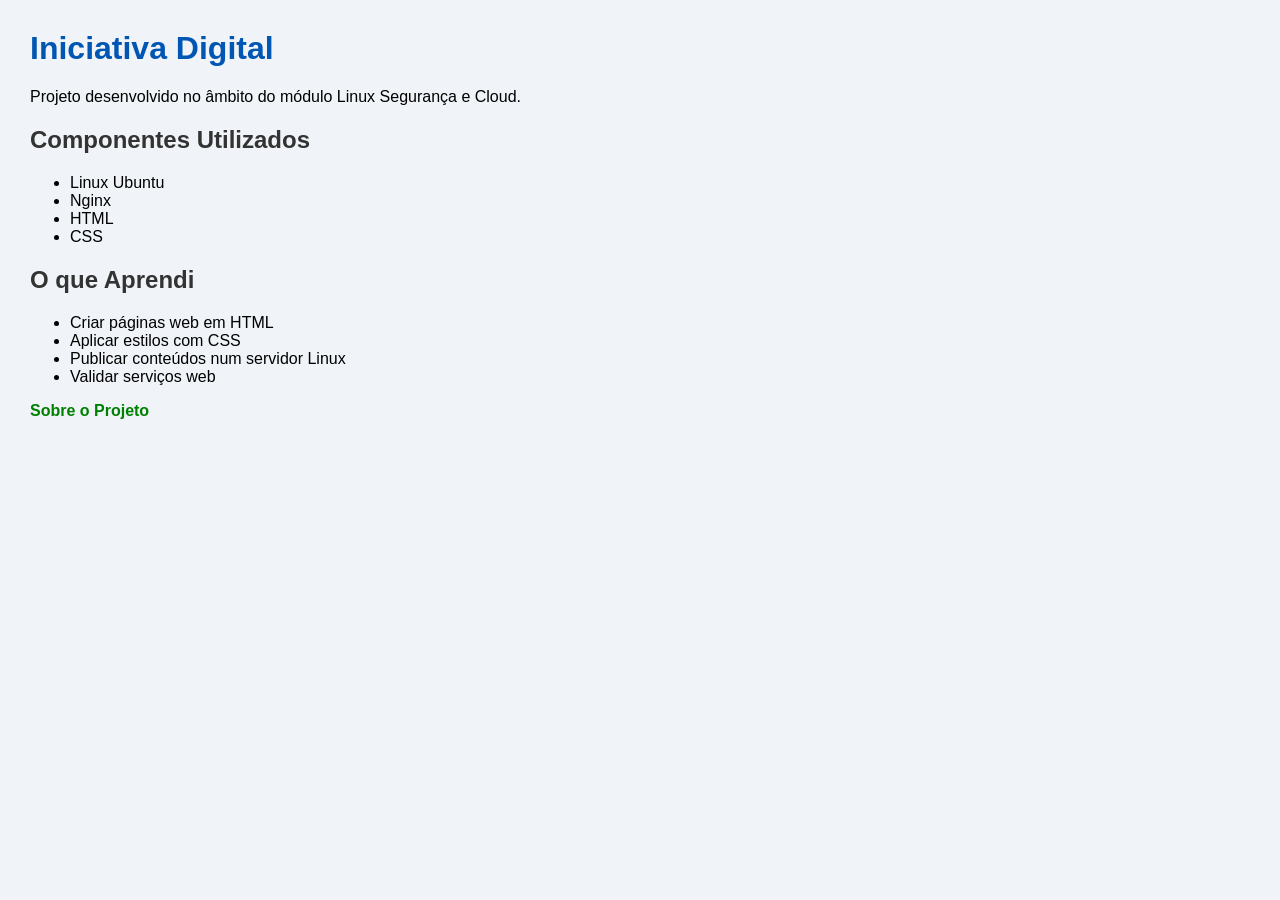
<file: topico-03/atividade-individual/site/index.html>
<!DOCTYPE html>
<html>
<head>
    <meta charset="UTF-8">
    <title>Iniciativa Digital</title>
    <link rel="stylesheet" href="style.css">
</head>
<body>

<h1>Iniciativa Digital</h1>

<p>Projeto desenvolvido no âmbito do módulo Linux Segurança e Cloud.</p>

<h2>Componentes Utilizados</h2>

<ul>
    <li>Linux Ubuntu</li>
    <li>Nginx</li>
    <li>HTML</li>
    <li>CSS</li>
</ul>

<h2>O que Aprendi</h2>

<ul>
    <li>Criar páginas web em HTML</li>
    <li>Aplicar estilos com CSS</li>
    <li>Publicar conteúdos num servidor Linux</li>
    <li>Validar serviços web</li>
</ul>

<p>
<a href="sobre.html">Sobre o Projeto</a>
</p>

</body>
</html>
</file>
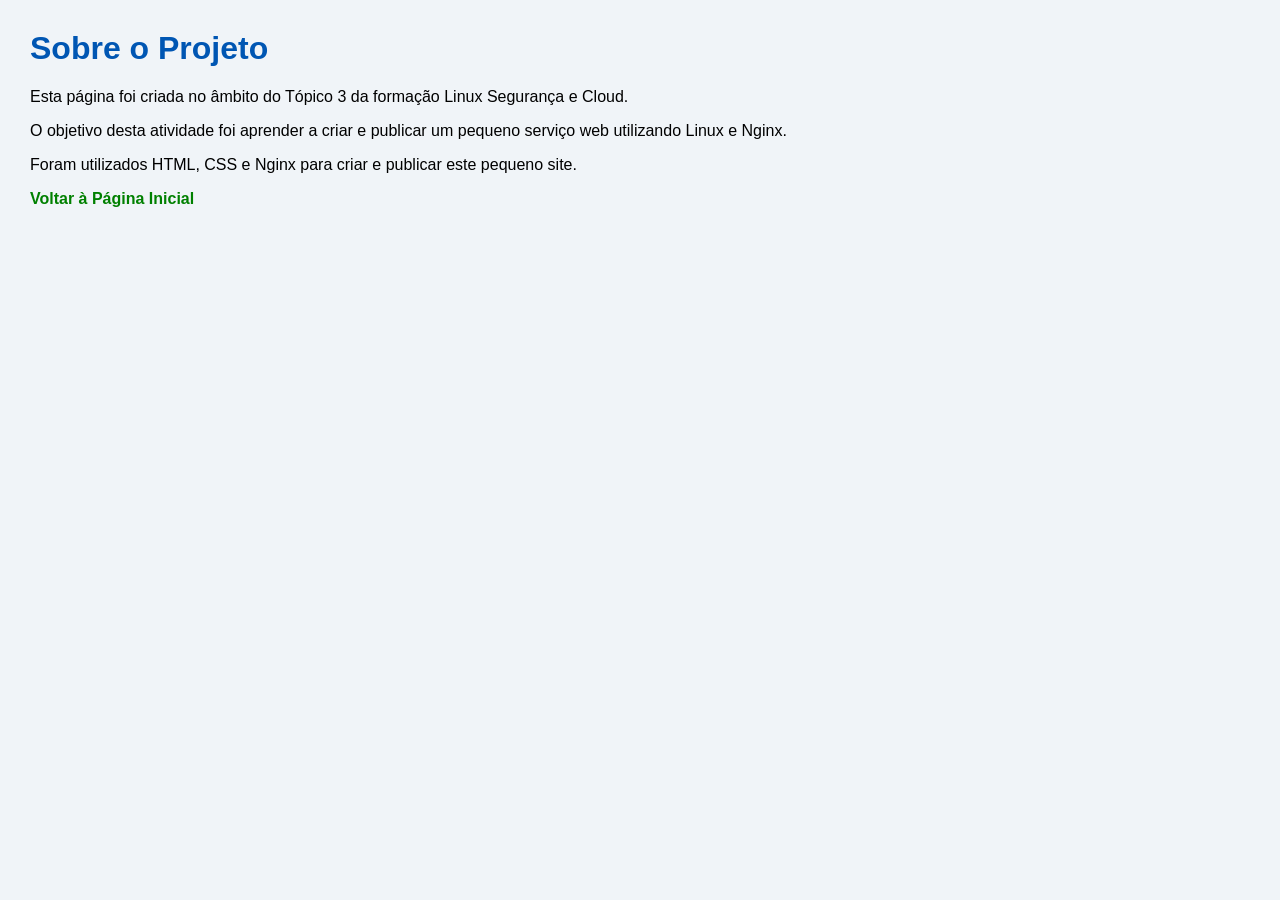
<file: topico-03/atividade-individual/site/sobre.html>
<!DOCTYPE html>
<html>
<head>
    <meta charset="UTF-8">
    <title>Sobre o Projeto</title>
    <link rel="stylesheet" href="style.css">
</head>
<body>

<h1>Sobre o Projeto</h1>

<p>
Esta página foi criada no âmbito do Tópico 3 da formação Linux Segurança e Cloud.
</p>

<p>
O objetivo desta atividade foi aprender a criar e publicar um pequeno serviço web utilizando Linux e Nginx.
</p>

<p>
Foram utilizados HTML, CSS e Nginx para criar e publicar este pequeno site.
</p>

<p>
<a href="index.html">Voltar à Página Inicial</a>
</p>

</body>
</html>
</file>
<file: topico-03/atividade-individual/site/style.css>
body {
    font-family: Arial, sans-serif;
    background-color: #f0f4f8;
    margin: 30px;
}

h1 {
    color: #0056b3;
}

h2 {
    color: #333333;
}

a {
    color: green;
    font-weight: bold;
    text-decoration: none;
}

a:hover {
    text-decoration: underline;
}
</file>
